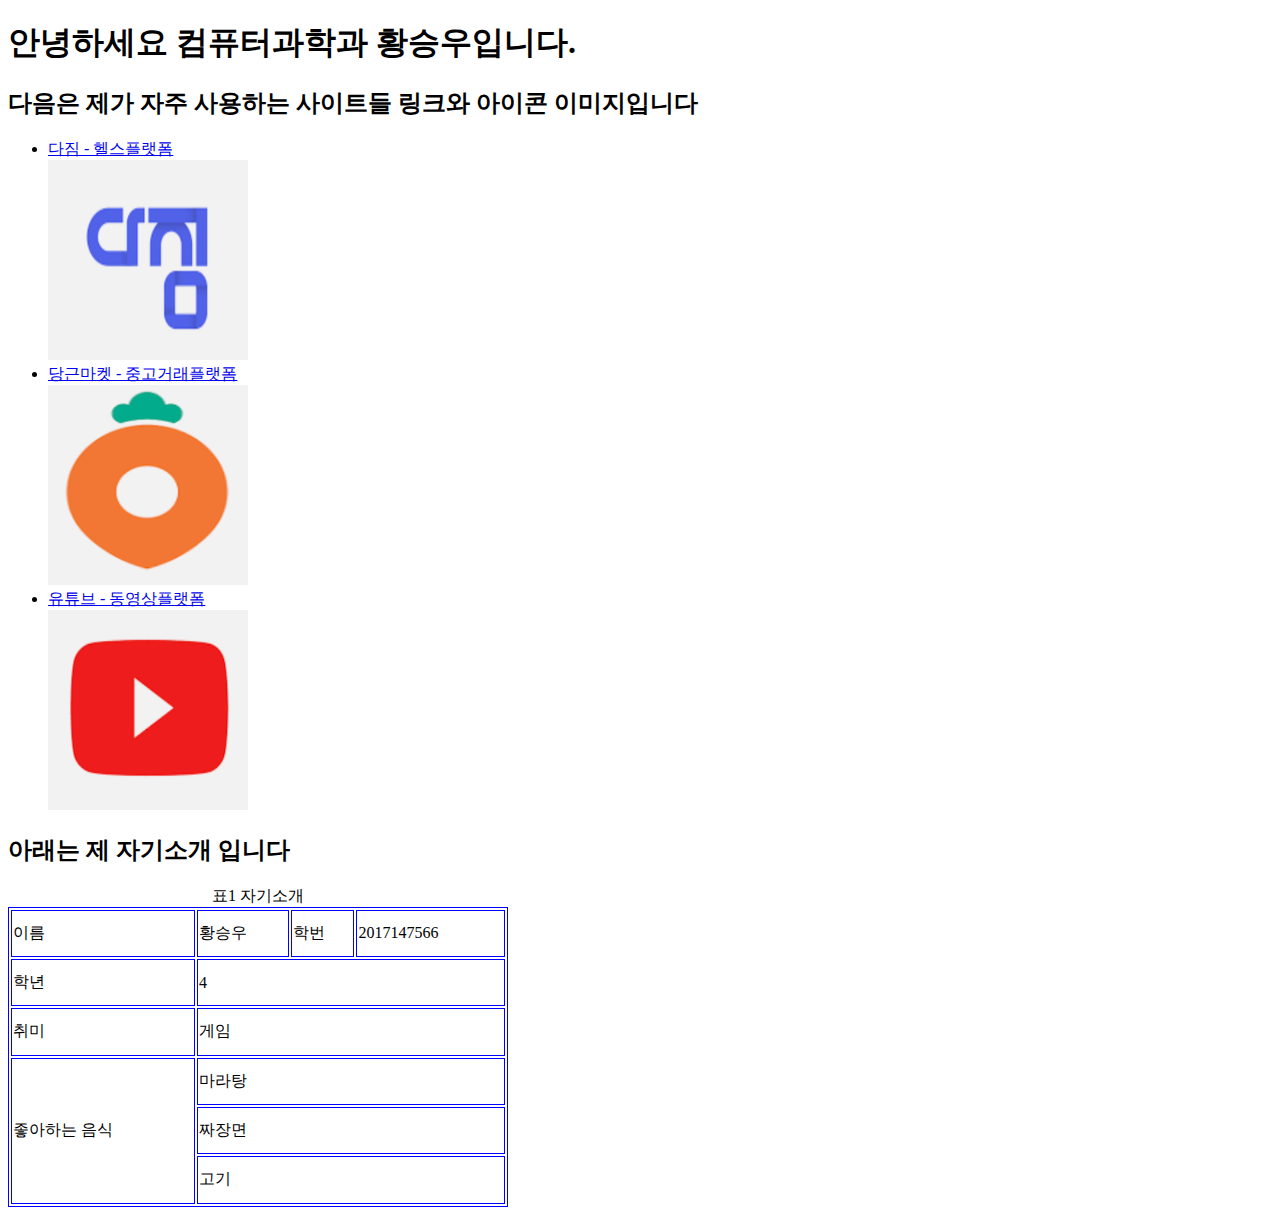
<file: index.html>
<!DOCTYPE html>
<html>
    <head>
        <meta charset="UTF-8">
        <title>황승우 과제 페이지</title>
    </head>
    <body>
        <h1>안녕하세요 컴퓨터과학과 황승우입니다.</h1>
        
        <h2>다음은 제가 자주 사용하는 사이트들 링크와 아이콘 이미지입니다</h2>
        <ul>
            <li><a href="https://www.da-gym.co.kr/home">다짐 - 헬스플랫폼</a></li>
            <img src="./dagym.png" alt="다짐 아이콘" width="200" height="200">
            <li><a href="https://www.daangn.com/">당근마켓 - 중고거래플랫폼</a></li>
            <img src="./market.png" alt="당근마켓 아이콘" width="200" height="200">
            <li><a href="https://www.youtube.com/">유튜브 - 동영상플랫폼</a></li>
            <img src="./youtube.png" alt="유튜브 아이콘" width="200" height="200">
        </ul>
        
        <h2>아래는 제 자기소개 입니다</h2>
        <table border="1" bordercolor="blue" width ="500" height="300">
            <caption>표1 자기소개</caption>
            <tr>
                <td>이름</td>
                <td>황승우</td>
                <td>학번</td>
                <td>2017147566</td>
            </tr>
            <tr>
                <td>학년</td>
                <p><td colspan = "3" span style="color:black">4</td></p>
            </tr>
            <tr>
                <td>취미</td>
                <p><td colspan = "3" span style="color:black">게임</td></p>
            </tr>
            <tr>
                <td rowspan="3">좋아하는 음식</td>
                <p><td colspan = "3" span style="color:black">마라탕</td></p>
            </tr>
            <tr>
                <p><td colspan = "3" span style="color:black">짜장면</td></p>
            </tr>
            <tr>
                <p><td colspan = "3" span style="color:black">고기</td></p>
            </tr>
        </table>
    </body>
</html>
</file>
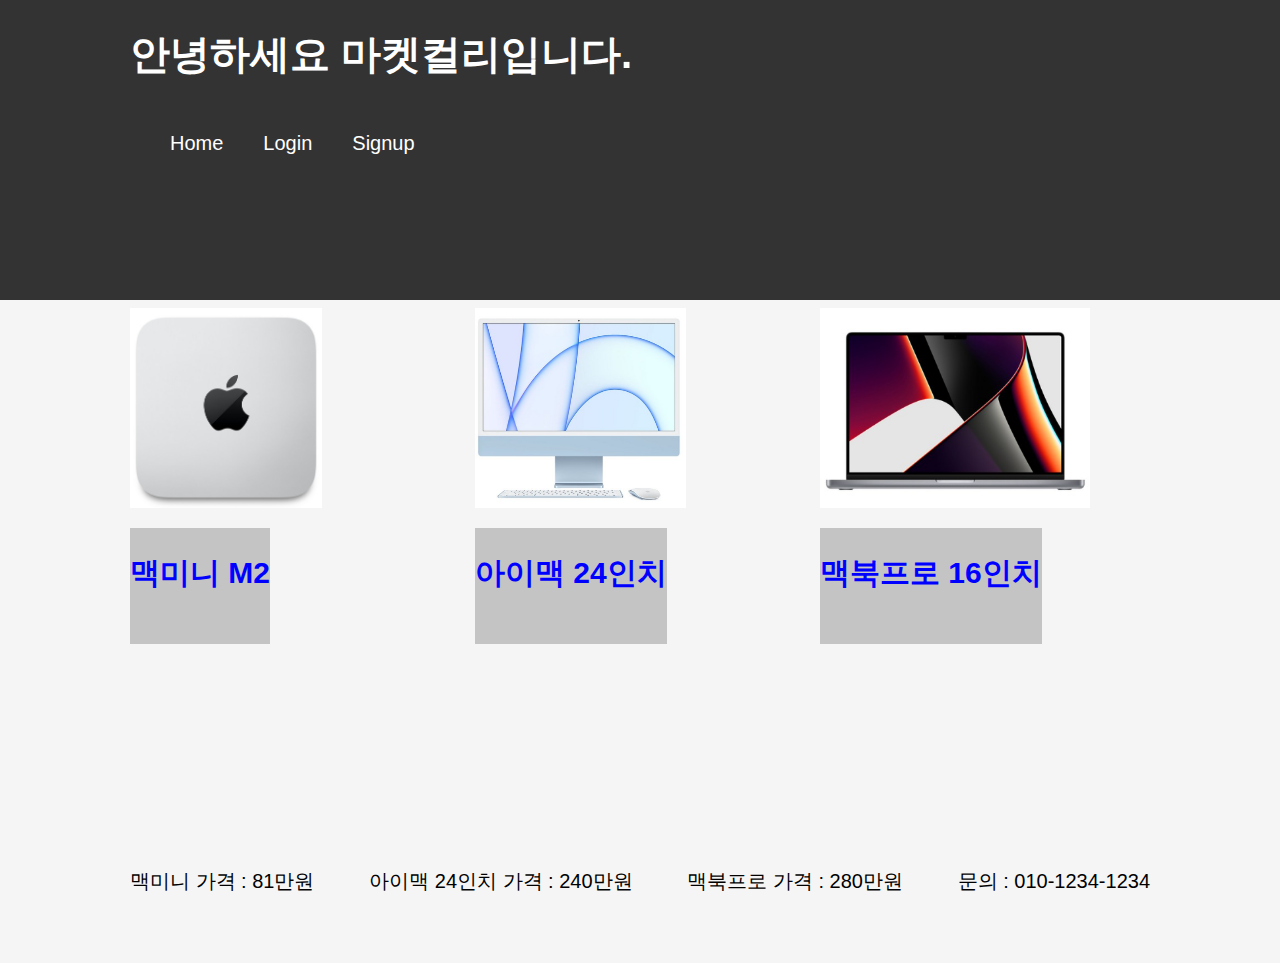
<file: LAB3/index.html>
<!DOCTYPE html>
<html>
<head>
	<title>Navigation and Hover Effect</title>
	<link rel="stylesheet" type="text/css" href="./main.css">
</head>
<body>
	<header>
		<div class="header-container">
			<h1>안녕하세요 마켓컬리입니다.</h1>
		</div>
        <div class="nav-container">
			<nav>
				<ul>
					<li><a href="./index.html">Home</a></li>
				</ul>
			</nav>
            <nav>
				<ul>
					<li><a href="./login.html">Login</a></li>
				</ul>
			</nav>
            <nav>
				<ul>
					<li><a href="./signup.html">Signup</a></li>
				</ul>
			</nav>
        </div>
	</header>
	<section>
        <div class = "product-list">
            <div class="product">
                <img src="./macmini.png" alt="맥미니" class="product-image">
                <p class="product-name">맥미니</p>
                <div class="product-info">
                    <h2>맥미니 M2</h2>
                </div>
            </div>
            <div class="product">
                <img src="./imac.png" alt="아이맥" class="product-image">
                <p class="product-name">아이맥</p>
                <div class="product-info">
                    <h2>아이맥 24인치</h2>
                </div>
            </div>
            <div class="product">
                <img src="./macbook_pro.png" alt="맥북프로" class="product-image">
                <p class="product-name">맥북프로</p>
                <div class="product-info">
                    <h2>맥북프로 16인치</h2>
                </div>
            </div>
        </div>
        <div class = "product-text">
            <p>
                맥미니 가격 : 81만원
            </p>
            <p>
                아이맥 24인치 가격 : 240만원 
            </p>
            <p>
                맥북프로 가격 : 280만원
            </p>
            <p>
                문의 : 010-1234-1234
            </p>
        </div>
	</section>
</body>
</html>
</file>
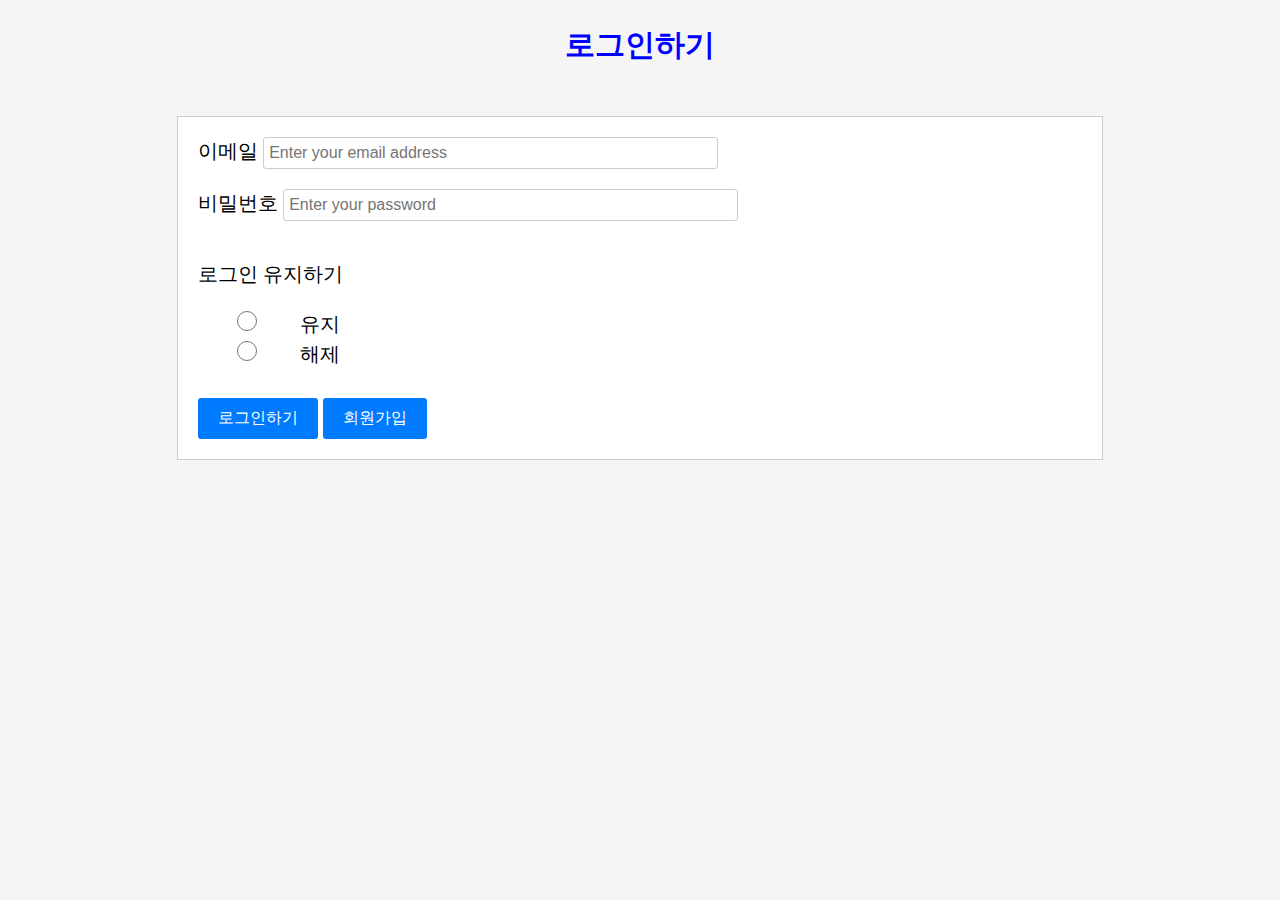
<file: LAB2/login.html>
<!DOCTYPE html>
<html>
  <head>
    <meta charset="UTF-8">
    <link href="./main.css" rel="stylesheet" type="text/css" />
    <title>LAB2 Login</title>
  </head>
  <body>
    <h2>로그인하기</h2>
    <form>
      <label for="email">이메일</label>
      <input type="email" id="email" name="email" placeholder="Enter your email address" required>
      <br>
      <label for="password">비밀번호</label>
      <input type="password" id="password" name="password" placeholder="Enter your password" required>
      <br>
      <p>로그인 유지하기</p>
      <input type="radio" id="유지" name="로그인" value="유지" required>
      <label for="유지">유지</label>
      <br>
      <input type="radio" id="해제" name="로그인" value="해제" required>
      <label for="해제">해제</label>
      <br>
      <button type="submit">로그인하기</button>
      <button type="button" onclick="location.href='./signup.html' ">회원가입</button>
    </form>
  </body>
</html>
</file>
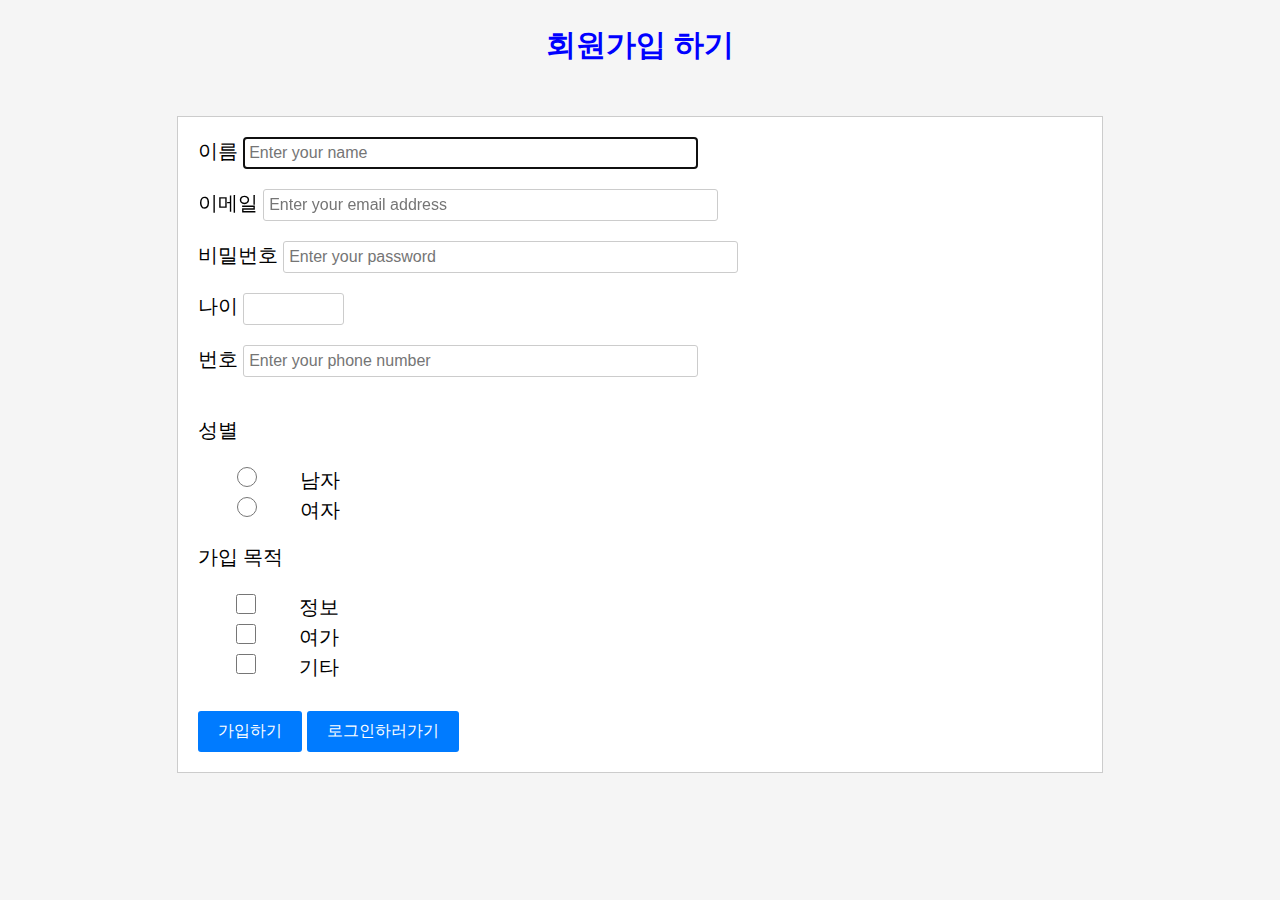
<file: LAB2/signup.html>
<!DOCTYPE html>
<html>
  <head>
    <meta charset="UTF-8">
    <link href="./main.css" rel="stylesheet" type="text/css" />
    <title>LAB2 Signup</title>
  </head>
  <body>
    <h2>회원가입 하기</h2>
    <form>
      <label for="name">이름</label>
      <input type="text" id="name" name="name" placeholder="Enter your name" autofocus required>
      <br>
      <label for="email">이메일</label>
      <input type="email" id="email" name="email" placeholder="Enter your email address" required>
      <br>
      <label for="password">비밀번호</label>
      <input type="password" id="password" name="password" placeholder="Enter your password" required>
      <br>
      <label for="age">나이</label>
      <input type="number" id="age" name="age" min="18" max="100" step="1" required>
      <br>
      <label for="phone">번호</label>
      <input type="phone" id="phone" name="phone" autocomplete="tel-national" placeholder="Enter your phone number" required>
      <br>
      <p>성별</p>
      <input type="radio" id="남자" name="성별" value="남자" required>
      <label for="남자">남자</label>
      <br>
      <input type="radio" id="여자" name="성별" value="여자" required>
      <label for="여자">여자</label>
      <br>
      <p>가입 목적</p>
      <input type="checkbox" id="red" name="목적" value="정보">
      <label for="정보">정보</label>
      <br>
      <input type="checkbox" id="green" name="목적" value="여가">
      <label for="여가">여가</label>
      <br>
      <input type="checkbox" id="blue" name="목적" value="기타">
      <label for="기타">기타</label>
      <br>
      <button type="submit">가입하기</button>
      <button type="button" onclick="location.href='./login.html' ">로그인하러가기</button>
    </form>
  </body>
</html>
</file>
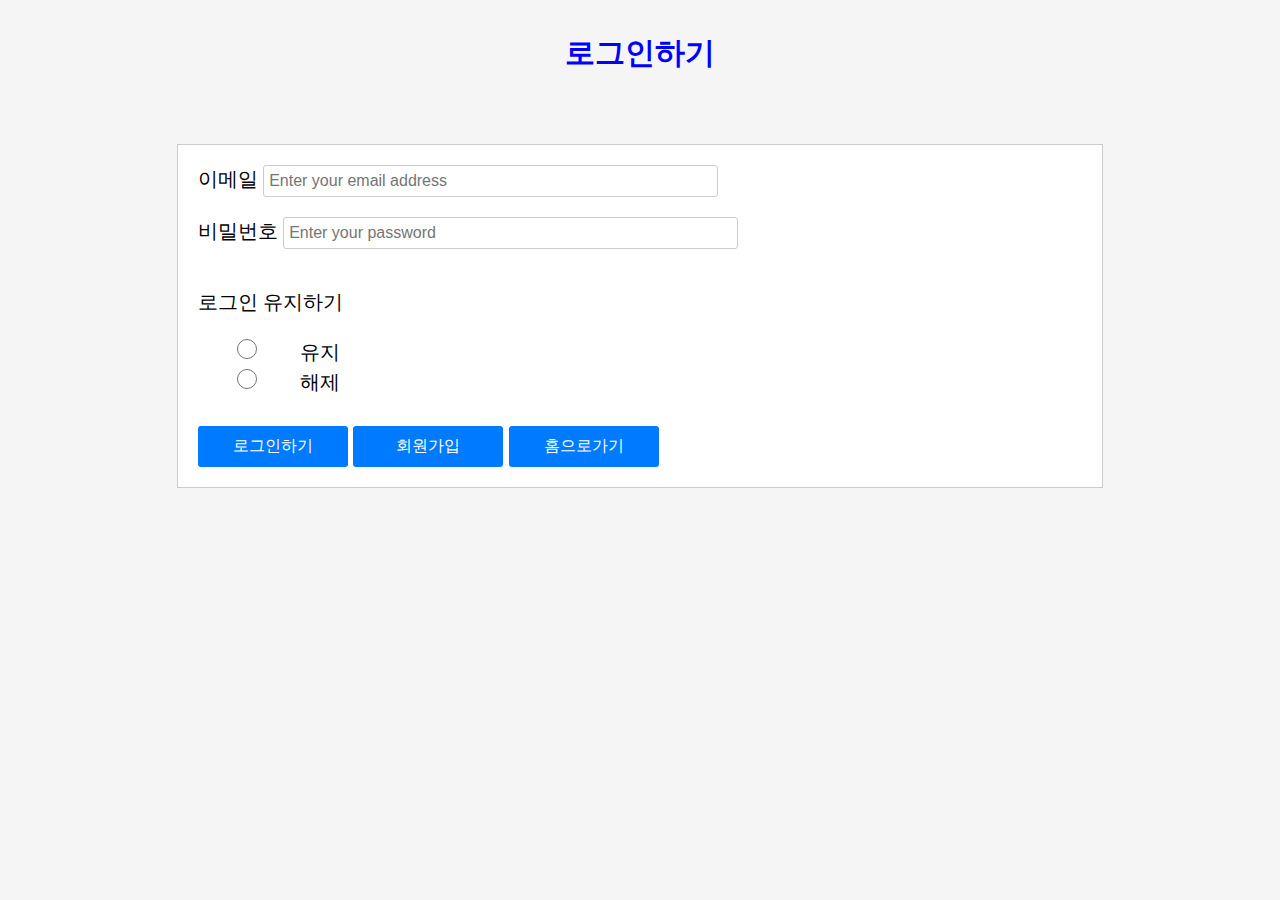
<file: LAB4/login.html>
<!DOCTYPE html>
<html>
  <head>
    <meta charset="UTF-8">
    <link href="./main.css" rel="stylesheet" type="text/css" />
    <title>LAB2 Login</title>
  </head>
  <body>
    <h2>로그인하기</h2>
    <form>
      <label for="email">이메일</label>
      <input type="email" id="email" name="email" placeholder="Enter your email address" required>
      <br>
      <label for="password">비밀번호</label>
      <input type="password" id="password" name="password" placeholder="Enter your password" required>
      <br>
      <p>로그인 유지하기</p>
      <input type="radio" id="유지" name="로그인" value="유지" required>
      <label for="유지">유지</label>
      <br>
      <input type="radio" id="해제" name="로그인" value="해제" required>
      <label for="해제">해제</label>
      <br>
      <button type="submit">로그인하기</button>
      <button type="button" onclick="location.href='./signup.html' ">회원가입</button>
      <button type="button" onclick="location.href='./index.html' ">홈으로가기</button>
    </form>
  </body>
</html>
</file>
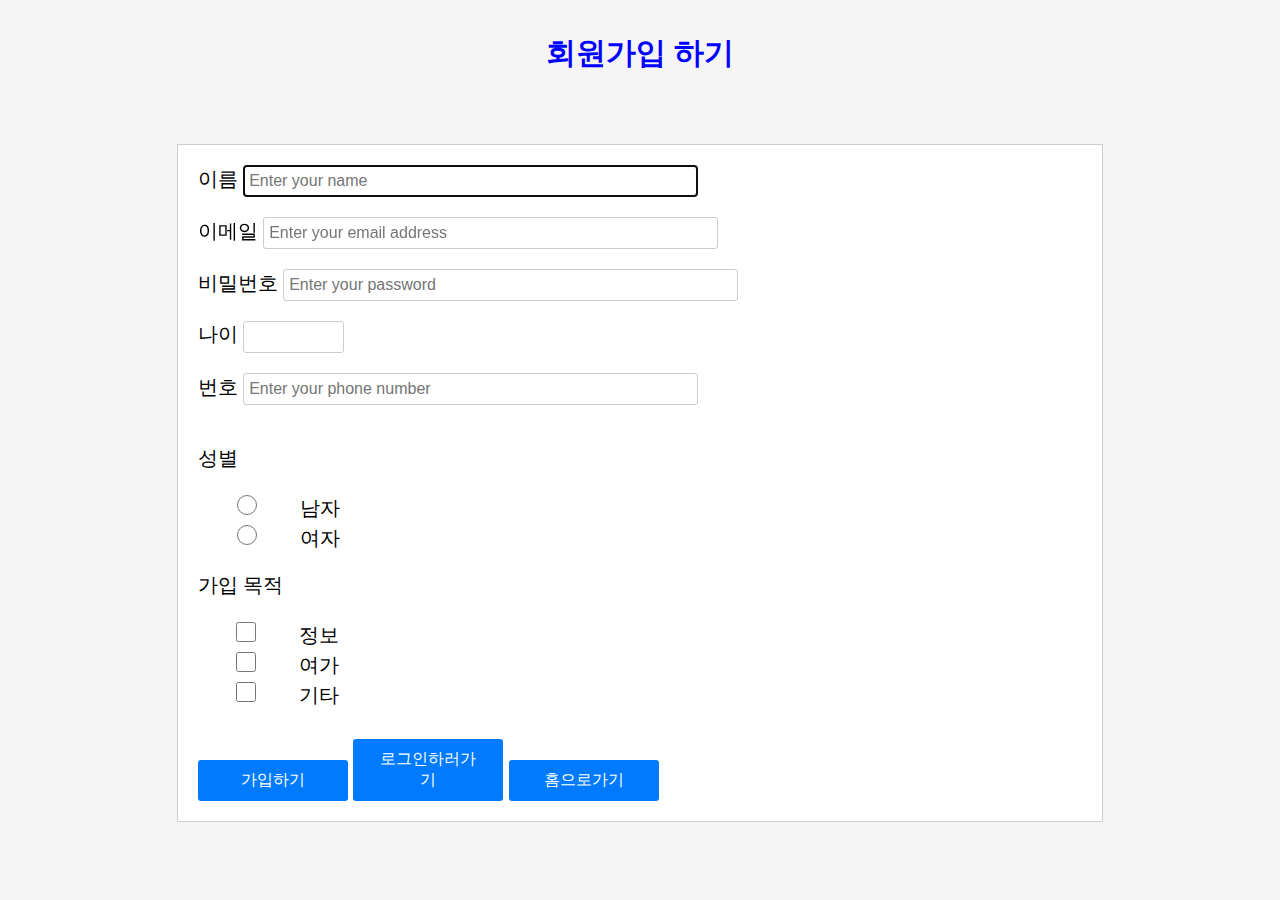
<file: LAB4/signup.html>
<!DOCTYPE html>
<html>
  <head>
    <meta charset="UTF-8">
    <link href="./main.css" rel="stylesheet" type="text/css" />
    <title>LAB2 Signup</title>
  </head>
  <body>
    <h2>회원가입 하기</h2>
    <form>
      <label for="name">이름</label>
      <input type="text" id="name" name="name" placeholder="Enter your name" autofocus required>
      <br>
      <label for="email">이메일</label>
      <input type="email" id="email" name="email" placeholder="Enter your email address" required>
      <br>
      <label for="password">비밀번호</label>
      <input type="password" id="password" name="password" placeholder="Enter your password" required>
      <br>
      <label for="age">나이</label>
      <input type="number" id="age" name="age" min="18" max="100" step="1" required>
      <br>
      <label for="phone">번호</label>
      <input type="phone" id="phone" name="phone" autocomplete="tel-national" placeholder="Enter your phone number" required>
      <br>
      <p>성별</p>
      <input type="radio" id="남자" name="성별" value="남자" required>
      <label for="남자">남자</label>
      <br>
      <input type="radio" id="여자" name="성별" value="여자" required>
      <label for="여자">여자</label>
      <br>
      <p>가입 목적</p>
      <input type="checkbox" id="red" name="목적" value="정보">
      <label for="정보">정보</label>
      <br>
      <input type="checkbox" id="green" name="목적" value="여가">
      <label for="여가">여가</label>
      <br>
      <input type="checkbox" id="blue" name="목적" value="기타">
      <label for="기타">기타</label>
      <br>
      <button type="submit">가입하기</button>
      <button type="button" onclick="location.href='./login.html' ">로그인하러가기</button>
      <button type="button" onclick="location.href='./index.html' ">홈으로가기</button>
    </form>
  </body>
</html>
</file>
<file: LAB3/main.css>
body {
    background-color: #f5f5f5;
    font-family: Arial, sans-serif;
    font-size: 20px;
    }
    
form {
    background-color: #fff;
    border: 1px solid #ccc;
    padding: 20px;
    margin: 20px auto;
    width: 70%;
    }
    
h2 {
    text-align: center;
    margin-bottom: 50px;
    color: blue
    }
    
form input[type="text"],
form input[type="name"],
form input[type="email"],
form input[type="password"],
form input[type="phone"],
form select {
    width: 50%;
    height: 20px;
    padding: 5px;
    font-size: 16px;
    margin-bottom: 20px;
    border: 1px solid #ccc;
    border-radius: 3px;
    }

form input[type="number"]{
    width: 10%;
    height: 20px;
    padding: 5px;
    font-size: 10px;
    margin-bottom: 20px;
    border: 1px solid #ccc;
    border-radius: 3px;
    }

form input[type="radio"],
form input[type="checkbox"] {
    width: 10%;
    height: 20px;
    padding: 5px;
    font-size: 10px;
    border: 1px solid #ccc;
    border-radius: 3px;
    }
    
form select {
    height: 45px;
    }
    
form button {
    background-color: #007bff;
    color: #fff;
    border: none;
    border-radius: 3px;
    padding: 10px 20px;
    font-size: 16px;
    margin-top: 30px;
    }



header {
	background-color: #333;
	color: #fff;
	position: fixed;
	top: 0;
	left: 0;
	width: 100%;
	height: 300px;
}

.header-container {
	display: flex;
	justify-content: space-between;
	align-items: center;
	width: 1020px;
	margin: 0 auto;
	padding: 0 20px;
}

.nav-container{
	display: flex;
    justify-content: flex-start;
	align-items: center;
    flex-direction: row;
    list-style: none;
    flex-wrap: wrap;
	align-items: center;
	width: 1020px;
	margin: 0 auto;
	padding: 0 20px;
}

nav ul {
	list-style: none;
	display: flex;
	align-items: center;
}

nav ul li {
	margin-right: 20px;
}

nav ul li:last-child {
	margin-right: 0;
}

nav ul li a {
	color: #fff;
	text-decoration: none;
}

/* Animation */
@keyframes slide {
	0% {
		transform: translateX(100%);
	}
	100% {
		transform: translateX(0);
	}
}

header h1 {
	animation-name: slide;
	animation-duration: 2s;
	animation-fill-mode: forwards;
    margin-bottom : 30px;
}

/* Products */
section {
    display: flex;
	margin-top: 50px;
	padding: 20px;
	display: flex;
	flex-wrap: wrap;
	justify-content: space-between;
	width: 1020px;
	margin: 0 auto;
    flex-direction: column;
}

.product-list {
    display: flex;
	position: relative;
    justify-content: space-between;
	width: 100%;
    height : 200;
	margin-bottom: 20px;
    margin-top : 200px;
    flex-direction: row;
}

.product-text {
    display: flex;
	position: relative;
    justify-content: space-between;
    flex-direction: column;
	width: 100%;
	margin-bottom: 20px;
    margin-top : 300px;
}

.product {
    display: flex;
	position: relative;
	width: calc(33.33% - 10px);
	margin-bottom: 20px;
    margin-top : 50px;
    display: inline-block;
}

.product-image {
    margin-top : 30px;
	display: block;
	width: auto;
	height: 200px;
	transition: transform 2s;
}

.product-name {
  position: absolute;
  bottom: 0;
  left: 0;
  width: 50%;
  height : 50%;
  padding: 10px;
  background-color: rgba(0, 0, 0, 0.6);
  color: #fff;
  font-size: 16px;
  text-align: center;
  opacity: 0;
  transition: opacity 0.2s ease-in-out;
}

.product:hover .product-name {
  opacity: 1;
}

.product:hover .product-image {
	transform: scale(1.1);
    background : rgba(0, 0, 0, 0.2)
}

.product-info {
    margin-top: 20px;
	position: absolute;
	top: 1150;
	left: 0;
	background-color: rgba(0, 0, 0, 0.2);
}

@media (max-width: 480px) { 
    .nav-container { flex-direction: column; }
}

@media (min-width: 481px) and (max-width: 800px) { 
    .product-list { flex-direction: column; }
}

@media  (min-width: 801px) { 
    .product-text { flex-direction: row; }
}
</file>
<file: LAB2/main.css>
body {
    background-color: #f5f5f5;
    font-family: Arial, sans-serif;
    font-size: 20px;
    }
    
form {
    background-color: #fff;
    border: 1px solid #ccc;
    padding: 20px;
    margin: 20px auto;
    width: 70%;
    }
    
h2 {
    text-align: center;
    margin-bottom: 50px;
    color: blue
    }
    
form input[type="text"],
form input[type="name"],
form input[type="email"],
form input[type="password"],
form input[type="phone"],
form select {
    width: 50%;
    height: 20px;
    padding: 5px;
    font-size: 16px;
    margin-bottom: 20px;
    border: 1px solid #ccc;
    border-radius: 3px;
    }

form input[type="number"]{
    width: 10%;
    height: 20px;
    padding: 5px;
    font-size: 10px;
    margin-bottom: 20px;
    border: 1px solid #ccc;
    border-radius: 3px;
    }

form input[type="radio"],
form input[type="checkbox"] {
    width: 10%;
    height: 20px;
    padding: 5px;
    font-size: 10px;
    border: 1px solid #ccc;
    border-radius: 3px;
    }
    
form select {
    height: 45px;
    }
    
form button {
    background-color: #007bff;
    color: #fff;
    border: none;
    border-radius: 3px;
    padding: 10px 20px;
    font-size: 16px;
    margin-top: 30px;
    }
</file>
<file: LAB4/main.css>
body {
    background-color: #f5f5f5;
    font-family: Arial, sans-serif;
    font-size: 20px;
    display: flex;
    flex-direction: column;
    align-items: center;
    }
    
form {
    background-color: #fff;
    border: 1px solid #ccc;
    padding: 20px;
    margin: 20px auto;
    width: 70%;
    }
    
h2 {
    text-align: center;
    margin-bottom: 50px;
    color: blue
    }
    
form input[type="text"],
form input[type="name"],
form input[type="email"],
form input[type="password"],
form input[type="phone"],
form select {
    width: 50%;
    height: 20px;
    padding: 5px;
    font-size: 16px;
    margin-bottom: 20px;
    border: 1px solid #ccc;
    border-radius: 3px;
    }

form input[type="number"]{
    width: 10%;
    height: 20px;
    padding: 5px;
    font-size: 10px;
    margin-bottom: 20px;
    border: 1px solid #ccc;
    border-radius: 3px;
    }

form input[type="radio"],
form input[type="checkbox"] {
    width: 10%;
    height: 20px;
    padding: 5px;
    font-size: 10px;
    border: 1px solid #ccc;
    border-radius: 3px;
    }
    
form select {
    height: 45px;
    }
    
form button {
    background-color: #007bff;
    color: #fff;
    border: none;
    border-radius: 3px;
    padding: 10px 20px;
    font-size: 16px;
    margin-top: 30px;
    }

header {
    background-color: #333;
	color: #fff;
    max-width: 1020px;
    position: relative;
    top: 0;
	left: 0;
	width: 100%;
	height: 180px;
    align-items: center;
    }

.header-container {
	display: flex;
	justify-content: space-between;
	align-items: center;
	width: 1020px;
	margin: 0 auto;
	padding: 0 20px;
}

.nav-container{
	display: flex;
    justify-content: flex-start;
	align-items: center;
    flex-direction: row;
    list-style: none;
    flex-wrap: wrap;
	align-items: center;
	width: 1020px;
	margin: 0 auto;
	padding: 0 20px;
}

nav ul {
	list-style: none;
	display: flex;
	align-items: center;
}

nav ul li {
	margin-right: 20px;
}

nav ul li:last-child {
	margin-right: 0;
}

nav ul li a {
	color: #fff;
	text-decoration: none;
}

/* Animation */
@keyframes slide {
	0% {
		transform: translateX(100%);
	}
	100% {
		transform: translateX(0);
	}
}

header h1 {
	animation-name: slide;
	animation-duration: 2s;
	animation-fill-mode: forwards;
    margin-bottom : 30px;
}

main {
    width: 100%;
    padding: 20px;
    box-sizing: border-box;
    max-width: 1020px;
    flex-direction: row;
    display: flex;
}

.find {
    margin-bottom: 30px;
    margin-top: 10px;
    display: flex;
    align-items: left; 
    flex-direction: column;
}

.searchArea {
    margin-bottom: 20px;
    width: 130px;
    padding: 5px;
    margin-right: 10px;
}

select {
    margin-bottom: 20px;
    width: 150px;
    margin-right: 10px;
    padding: 5px;
}

button {
    width: 150px;
}

.product {
    margin-left: 150px;
    display: flex;
    flex-direction: column;
    align-items: center;
}

.product img {
    width: 300px;
    height: 300px;
}
</file>
